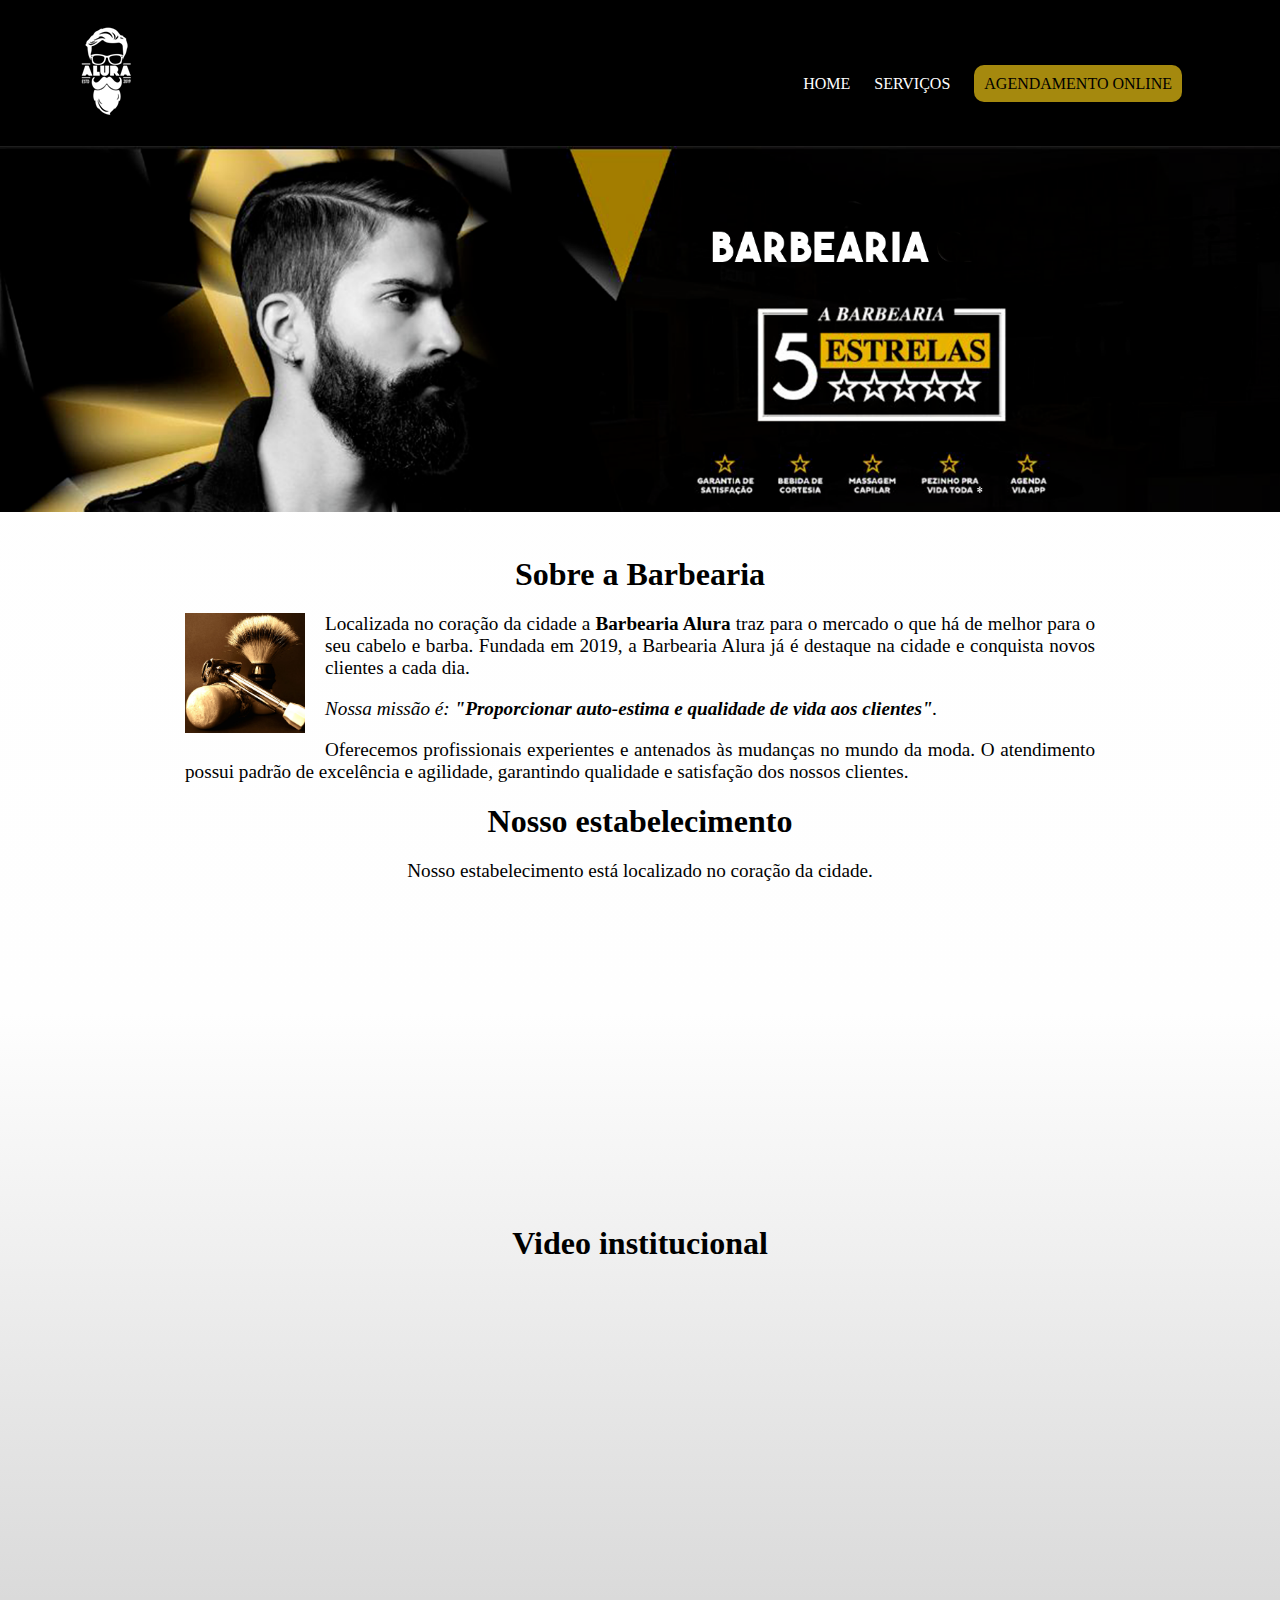
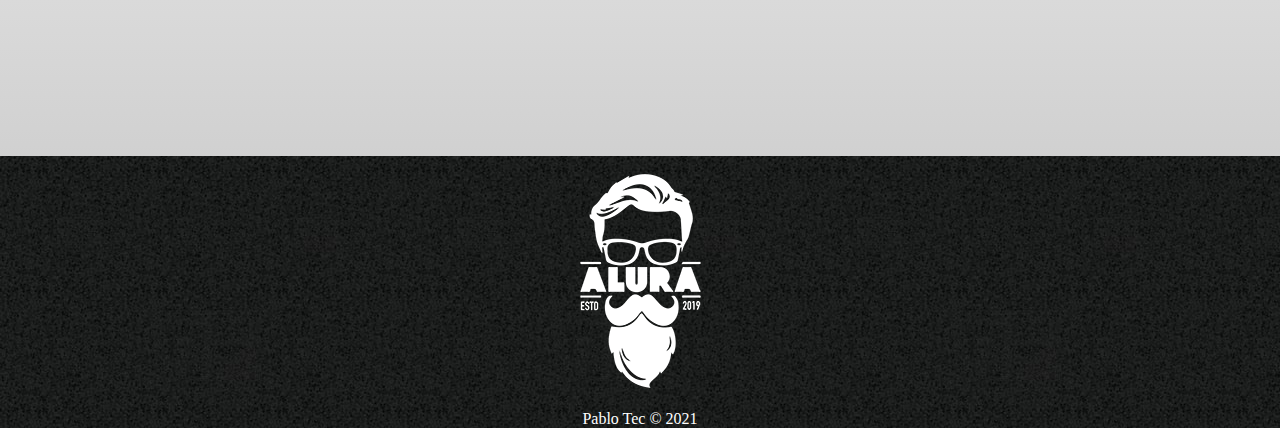
<file: barbearia/index.html>
<!DOCTYPE html>
<html pt-br>
    <head>
        <meta charset="utf-8">
        <meta http-equiv="X-UA-Compatible" content="IE=edge">
        <meta name="viewport" content="width=device-width, initial=scale=1.0">
        <link rel="stylesheet" href="styles.css">
        <title>Barbearia Caxias</title>
    </head>
</html>
   <body>
     
    <header>

        <div class="caixa">

        <a href="index.html" class="logo" ><img src="imagens/logo-branco-pq.png" alt="logo pequena"></a>
        <nav>
            <ul>
                <li><a href="index.html">Home</a></li>
                <!-- <li><a href="#">Sobre</a></li> -->
                <li><a href="produtos.html" target="_produtos" >Serviços</a></li>
                <!-- <li><a href="#">Serviços</a></li> -->
                <!-- <li><a href="contato.html">Contato</a></li> -->
                <li><a href="contato.html" class="online" >Agendamento Online</a></li>

            </ul>
        </nav>
    </div>
    </header>
     
    <img src="imagens/banner-novo.png" alt="banner1" class="banner">

     <main>

        <section>
            <h2 class="tituloprincipal">Sobre a Barbearia</h2>
            <img src="imagens/utensilios.jpg" alt="utensilios" class="utensilios">
            <p>Localizada no coração da cidade a <strong>Barbearia Alura</strong> traz para o mercado o que há de melhor para o seu cabelo e barba. Fundada em 2019, a Barbearia Alura já é destaque na cidade e conquista novos clientes a cada dia.</p>

            <p id="missao"><em>Nossa missão é: <strong>"Proporcionar auto-estima e qualidade de vida aos clientes"</strong>.</em></p>

            <p>Oferecemos profissionais experientes e antenados às mudanças no mundo da moda. O atendimento possui padrão de excelência e agilidade, garantindo qualidade e satisfação dos nossos clientes.</p>
        </section>
                <h3 class="tituloprincipal">Nosso estabelecimento</h3>
               
                <p class="texto2">Nosso estabelecimento está localizado no coração da cidade.</p>
                
				<div class="mapa-conteudo">
					<iframe src="https://www.google.com/maps/embed?pb=!1m18!1m12!1m3!1d3656.4483278365396!2d-46.63466568562861!3d-23.588249068469487!2m3!1f0!2f0!3f0!3m2!1i1024!2i768!4f13.1!3m3!1m2!1s0x94ce5a2b2ed7f3a1%3A0xab35da2f5ca62674!2sCaelum!5e0!3m2!1spt-BR!2sbr!4v1568814489656!5m2!1spt-BR!2sbr" width="100%" height="300" frameborder="0" style="border:0;" allowfullscreen=""></iframe>
				</div>

            	<div class="video">
                    <h2 class="tituloprincipal">Video institucional</h2>

					<iframe width="100%" height="450" src="https://www.youtube.com/embed/wcVVXUV0YUY" frameborder="0" allow="accelerometer; autoplay; encrypted-media; gyroscope; picture-in-picture" allowfullscreen></iframe>
				</div>

     </main>


     <footer>
         <img src="imagens/logo-branco.png" alt="">
         <p>Pablo Tec &copy; 2021</p>
     </footer>

   </body>


</html>
</file>
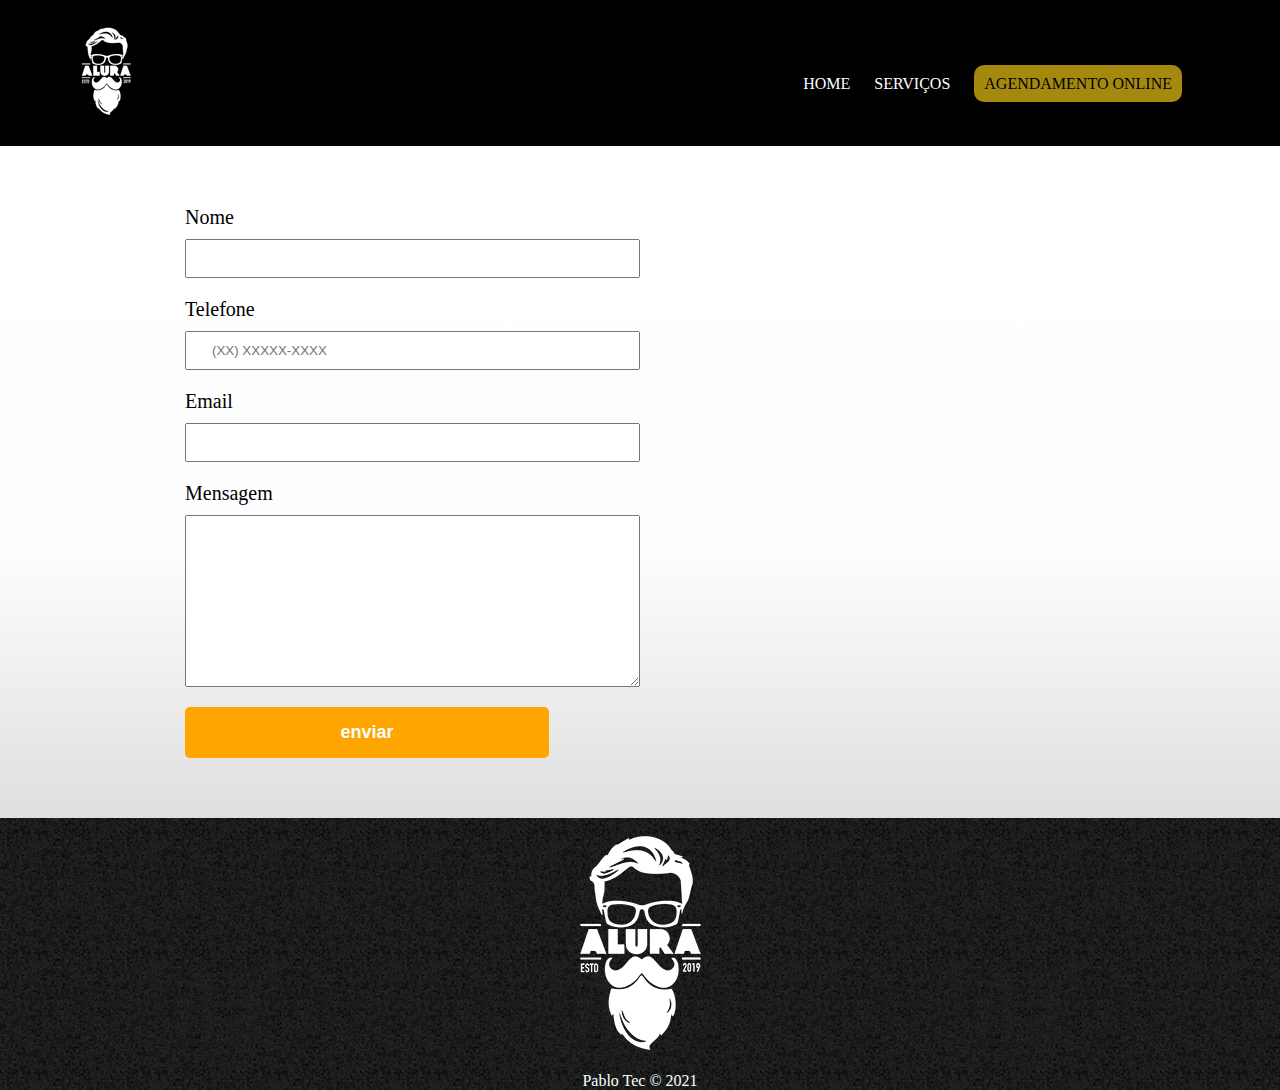
<file: barbearia/contato.html>
<!DOCTYPE html>
<html lang="pt-br">
<head>
    <meta charset="UTF-8">
    <meta http-equiv="X-UA-Compatible" content="IE=edge">
    <meta name="viewport" content="width=device-width, initial-scale=1.0">
    <link rel="stylesheet" href="styles.css">
    <title>Barbearia Alura</title>
</head>
<body>
     
    <header>

        <div class="caixa">

        <a href="index.html" class="logo" ><img src="imagens/logo-branco-pq.png" alt="logo pequena"></a>
        <nav>
            <ul>
                <li><a href="index.html">Home</a></li>
                <!-- <li><a href="#">Sobre</a></li> -->
                <li><a href="produtos.html">Serviços</a></li>
                <!-- <li><a href="#">Serviços</a></li> -->
                <!-- <li><a href="contato.html">Contato</a></li> -->
                <li><a href="contato.html" class="online" >Agendamento Online</a></li>

            </ul>
        </nav>
    </div>
    </header>
    <!-- <img src="imagens/banner-novo.png" alt="banner1" class="banner"> -->

</body>

<main>
  
    <form class="formulario">
    <label for="nome"  required placeholder="nome e sobrenome">Nome</label>
    <input type="text" id="nome" class="input-padrao">
    <label for="telefone">Telefone</label>
    <input type="tel" id="telefone" class="input-padrao" required placeholder="(XX) XXXXX-XXXX">
    <label for="email">Email</label>
    <input type="email" id="nome" class="input-padrao">
    <!-- <label for="mensagem">Mensagem/label>
    <input type="" id="nome">
     -->
     <label for="mensagem">Mensagem</label>
				<textarea cols="70" rows="10" id="mensagem" class="input-padrao" required></textarea>
    <input type="submit" value="enviar" class="enviar">
</form>
</main>

<footer>
    <img src="imagens/logo-branco.png" alt="">
    <p>Pablo Tec &copy; 2021</p>
</footer>
</html>
</file>
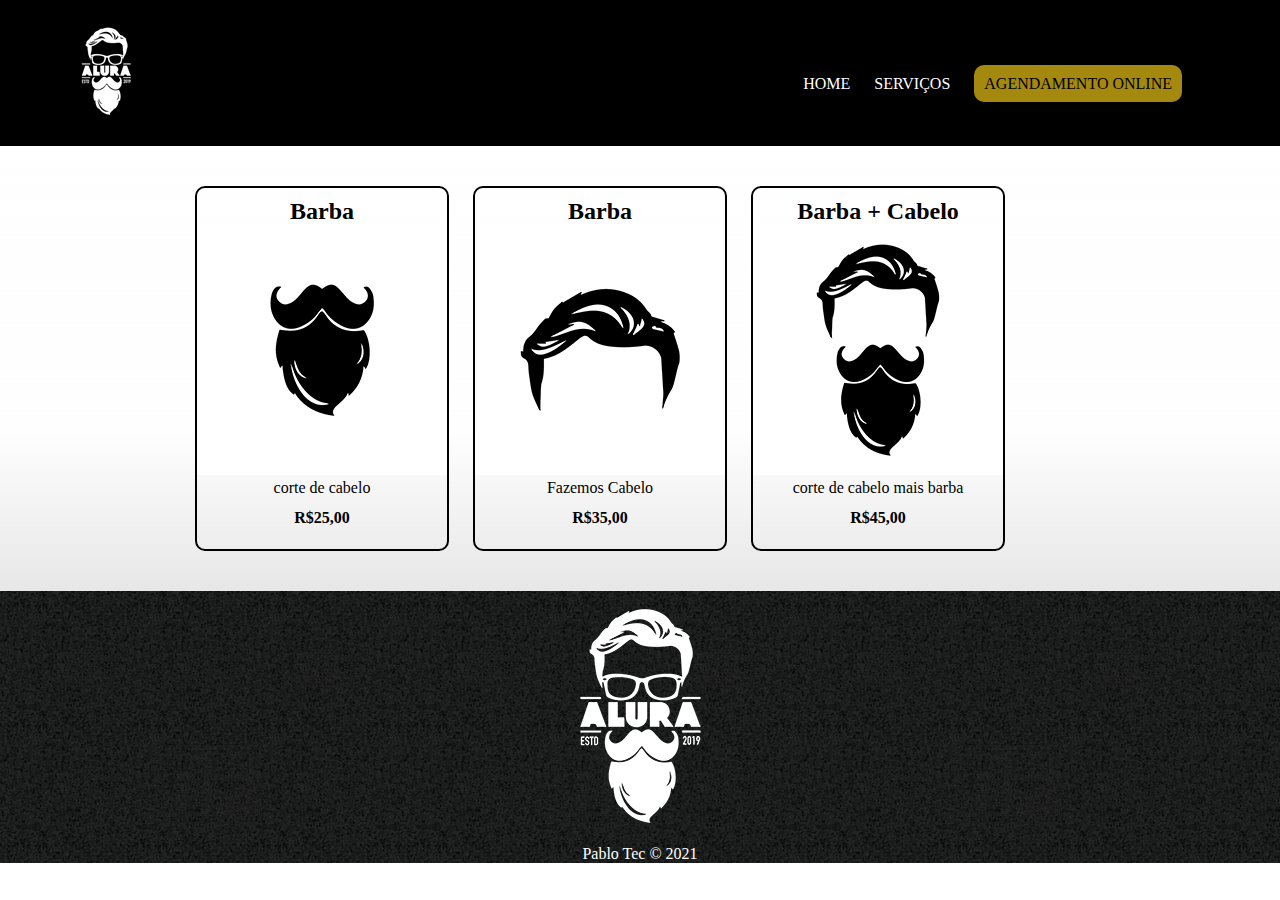
<file: barbearia/produtos.html>
<!DOCTYPE html>
<html lang="pt-br">
<head>
    <meta charset="UTF-8">
    <meta http-equiv="X-UA-Compatible" content="IE=edge">
    <meta name="viewport" content="width=device-width, initial-scale=1.0">
    <link rel="stylesheet" href="styles.css">
    <title>Barbearia Alura</title>
</head>
<body>
     
    <header>

        <div class="caixa">

        <a href="index.html" class="logo" ><img src="imagens/logo-branco-pq.png" alt="logo pequena"></a>
        <nav>
            <ul>
                <li><a href="index.html">Home</a></li>
                <!-- <li><a href="#">Sobre</a></li> -->
                <li><a href="produtos.html">Serviços</a></li>
                <!-- <li><a href="#">Serviços</a></li> -->
                <!-- <li><a href="contato.html">Contato</a></li> -->
                <li><a href="contato.html" class="online" >Agendamento Online</a></li>

            </ul>
        </nav>
    </div>
    </header>
     
    <!-- <img src="imagens/banner-novo.png" alt="banner1" class="banner"> -->
      
    <main>
        <ul class="produtos">
            <li>
            <h2>Barba</h2>
           <img src="imagens/barba.jpg" alt="barba">
            <p class="produto-descricao">corte de cabelo </p>
            <p class="produto-preço">R$25,00</p>
             </li>
      

        <li>
            <h2>Barba</h2>
           <img src="imagens/cabelo.jpg" alt="cabelo">
            <p class="produto-descricao">Fazemos Cabelo </p>
            <p class="produto-preço">R$35,00</p>
        </li>

        <li>
            <h2>Barba + Cabelo</h2>
           <img src="imagens/cabelo+barba.jpg" alt="barba+cabelo">
            <p class="produto-descricao">corte de cabelo mais barba </p>
            <p class="produto-preço">R$45,00</p>
        </li>
    </ul>
    </main>
</body>
<footer>
    <img src="imagens/logo-branco.png" alt="">
    <p>Pablo Tec &copy; 2021</p>
</footer>
</html>
</file>
<file: barbearia/styles.css>
*{
    padding: 0px;
    margin: 0px;
    box-sizing: border-box;
}
body{
    
    background: linear-gradient(to top,#8888, #fefefe, transparent);
}

header {
    background-color: black;
    /* height: 150px; */
  
    
}
.logo{
    margin: 0 50px;
}
.caixa{
  /* max-width: 950px; */
  margin: 0 auto;
   padding: 20px;
    position:relative;
}

nav {
    position: absolute;
    top: 65px;
    right: 88px;
}
nav li {
    display: inline-block;
    margin:10px;
    
}
nav a{
    text-decoration: none; 
    /* remove sublinhado */
    text-transform: uppercase;
    /* transforma em maiusculo */
    color: white;
    
  
}
nav a:hover{
    color: orange;
    text-decoration: underline;
    
}
.online {
    background-color: rgb(165, 137, 14);
    padding: 10px;
    border-radius: 10px;
    color: black;
}
.online:hover {
    color: white;
    background-color: red;
    text-decoration: none;
    
}

.banner{
    max-width: 100%;
   
}

main {
    padding: 20px;
    max-width: 950px;
    /* background-color: rgb(190, 190, 199); */
    margin: 0 auto;
}


.tituloprincipal{
    text-align: center;
    margin: 20px;
    font-size: 2em;
    clear: left;
}
section > p{
   text-align: justify;
    font-size: 1.2em;
    margin: 0 0 1em;

}
.texto2{
    text-align: center;
    font-size: 1.2em;
    margin: 0 0 1em;
}
.utensilios{
    width: 120px;
    float: left;
    /* margin-top: 20px; */
    margin: 0 20px 20px 0;
    
}


@media screen and (max-width:896px) {
    .caixa, .banner, .video{
        width: auto;
        text-align: center;
    }
    .logo, ul{
        text-align: center;
        margin: auto;
    }
    nav {
        position: static;
    }

   
}
/* 
@media screen and (max-width: 480px) {
    .caixa, .conteudo, .conteudo-beneficios, .mapa-conteudo, .video, .banner {
        width: auto;
    }

    h1 {
        text-align: center;
    }

    nav {
        position: static;
    }

    .lista-beneficios, .imagembeneficios {
        width: 100%;
    }
} */

.produtos{
    /* width: 940px; */
	/* margin: 0 auto; */
	padding: 10px 0;
}
.produtos li{
    display: inline-block;
    text-align: center;
    margin: 10px 10px 10px 10px;
    border: 2px solid black;
    border-radius: 10px;
    padding: 10px 0;
}

.produtos li:hover {
	border-color: #C78C19;
    /* border-color só a borda */
   
}

.produtos li:active {
	border-color: #088C19;	
}

.produtos li:hover h2 {
	font-size: 34px;
}

.produto-preço{
    font-size: 1em;
    font-weight: bold;
    margin: 12px auto;
}


form {
    margin: 40px 0;
    
}

form label, form p {
    display: block;
    font-size: 20px;
    margin: 0 0 10px;
   } 


 
 

     /* color: rgb(0, 255, 0); verde
     color: rgb(255, 255, 0); amarelo
     color: rgb(255, 0, 0); vermelho 
     color: rgb(255, 255, 255); branco 
     color: rgb(0, 0, 255);   azul */ 

 .input-padrao {
     display: block;
     margin: 0 0 20px;
     padding: 10px 25px;
     width: 50%;
 }

 .enviar {
    width: 40%;
    padding: 15px 0;
    background: orange;
    color: white;
    font-weight: bold;
    font-size: 18px;
    border: none;
    border-radius: 5px;
    transition: 1s all;
    cursor: pointer;
    /* o visulizador seja a maozinha do mouse */
}
footer{
    background-image: url(imagens/fundo.jpg);
    text-align: center;
    color: white;
}
</file>
